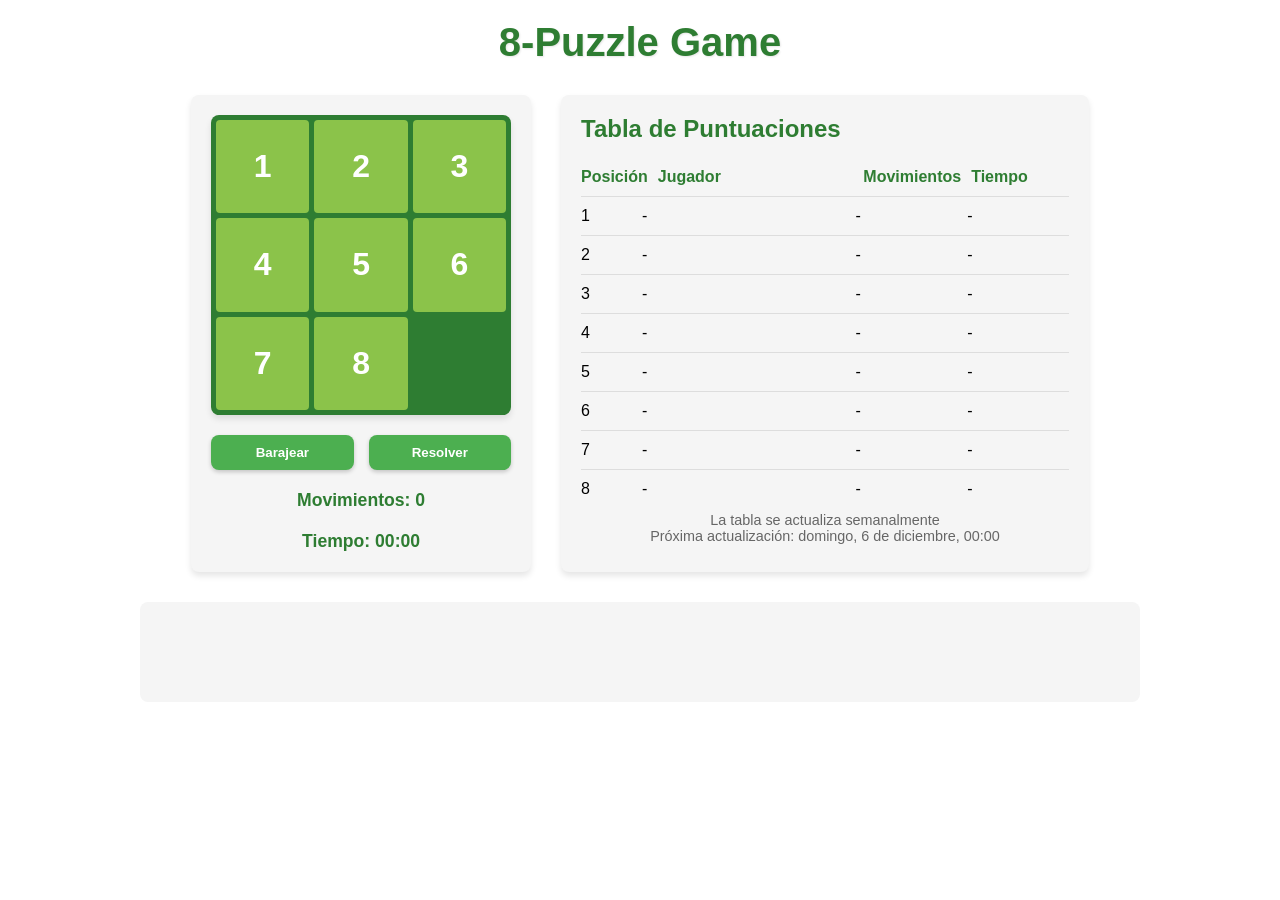
<file: index.html>
<!DOCTYPE html>
<html lang="en">
<head>
    <meta charset="UTF-8">
    <meta name="viewport" content="width=device-width, initial-scale=1.0">
    <title>8-Puzzle Game</title>
    <link rel="icon" href="favicon.svg" type="image/svg+xml">
    <link rel="apple-touch-icon" href="favicon.svg">
    <link rel="shortcut icon" href="favicon.svg" type="image/svg+xml">
    <link rel="manifest" href="manifest.json">
    <link rel="stylesheet" href="styles.css">
    <!-- Content Security Policy -->
    <meta http-equiv="Content-Security-Policy" content="default-src 'self'; script-src 'self' https://pagead2.googlesyndication.com 'unsafe-inline'; style-src 'self' 'unsafe-inline'; img-src 'self' data:;">
    <!-- Google AdSense -->
    <script async src="https://pagead2.googlesyndication.com/pagead/js/adsbygoogle.js?client=ca-pub-XXXXXXXXXXXXXXXX" crossorigin="anonymous"></script>
</head>
<body>
    <div class="container">
        <h1>8-Puzzle Game</h1>
        
        <div class="game-container">
            <div class="puzzle-container">
                <div class="puzzle-board" id="puzzle-board">
                    <!-- Tiles will be generated by JavaScript -->
                </div>
                
                <div class="controls">
                    <button id="shuffle-btn" class="btn">Barajear</button>
                    <button id="solve-btn" class="btn">Resolver</button>
                </div>
                
                <div class="move-counter">
                    <span>Movimientos: </span>
                    <span id="moves">0</span>
                </div>
                
                <div class="timer">
                    <span>Tiempo: </span>
                    <span id="time">00:00</span>
                </div>
            </div>
            
            <div class="scoreboard-container">
                <h2>Tabla de Puntuaciones</h2>
                <div class="scoreboard-header">
                    <span>Posición</span>
                    <span>Jugador</span>
                    <span>Movimientos</span>
                    <span>Tiempo</span>
                </div>
                <div id="scoreboard" class="scoreboard">
                    <!-- Scores will be generated by JavaScript -->
                </div>
                
                <div class="scoreboard-info">
                    <p>La tabla se actualiza semanalmente</p>
                    <p id="next-update"></p>
                </div>
            </div>
        </div>
        
        <!-- Ad container -->
        <div class="ad-container">
            <!-- Google AdSense Ad Unit -->
            <ins class="adsbygoogle"
                 style="display:block"
                 data-ad-client="ca-pub-XXXXXXXXXXXXXXXX"
                 data-ad-slot="XXXXXXXXXX"
                 data-ad-format="auto"
                 data-full-width-responsive="true"></ins>
            <script>
                 (adsbygoogle = window.adsbygoogle || []).push({});
            </script>
        </div>
        
        <!-- Player name modal -->
        <div id="name-modal" class="modal">
            <div class="modal-content">
                <h2>¡Felicidades!</h2>
                <p>Has completado el puzzle en <span id="final-moves">0</span> movimientos y <span id="final-time">00:00</span>.</p>
                <div class="input-group">
                    <label for="player-name">Ingresa tu nombre:</label>
                    <input type="text" id="player-name" maxlength="15" placeholder="Tu nombre">
                </div>
                <button id="save-score" class="btn">Guardar Puntuación</button>
            </div>
        </div>
    </div>
    
    <script src="script.js"></script>
</body>
</html>
</file>
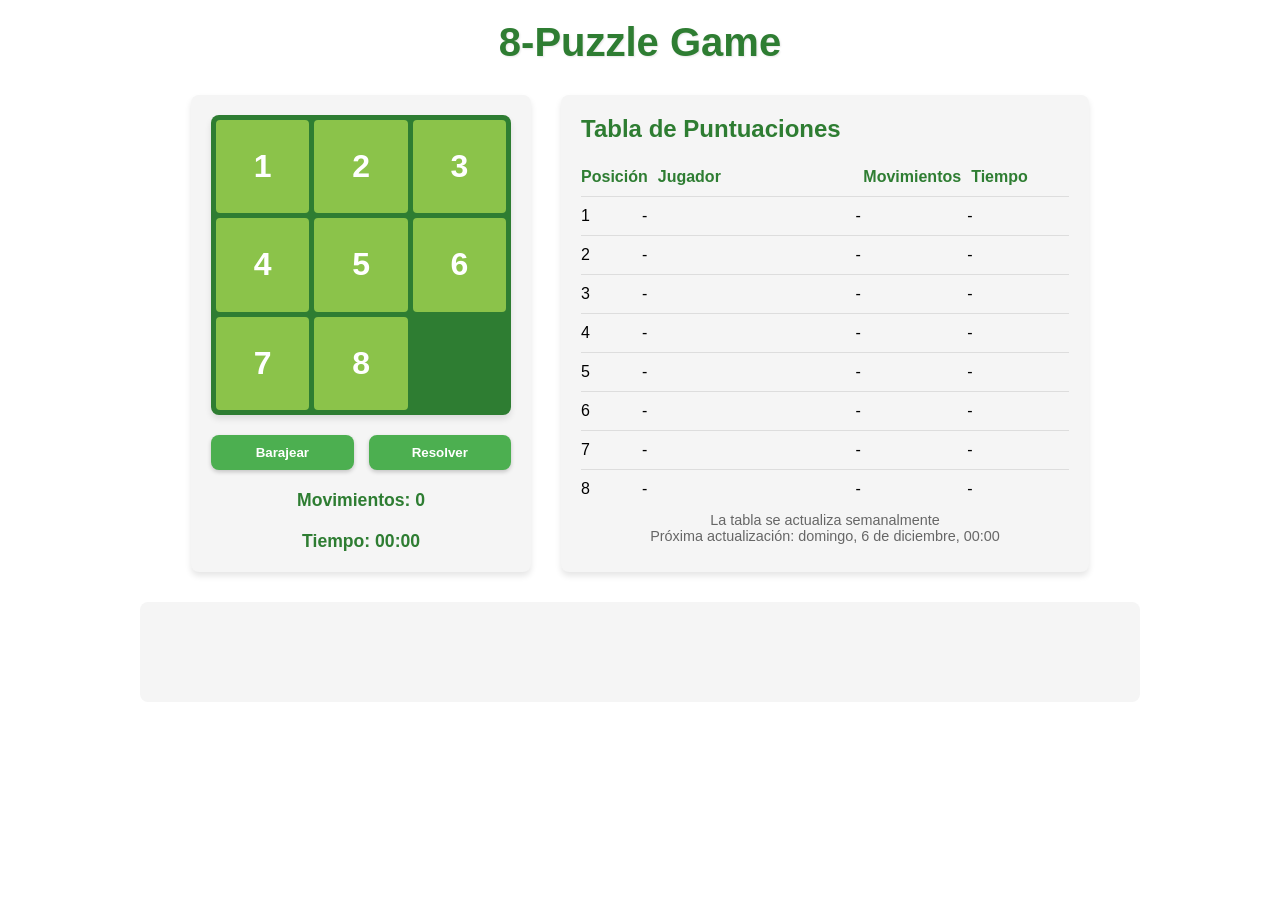
<file: public/index.html>
<!DOCTYPE html>
<html lang="en">
<head>
    <meta charset="UTF-8">
    <meta name="viewport" content="width=device-width, initial-scale=1.0">
    <title>8-Puzzle Game</title>
    <link rel="icon" href="favicon.svg" type="image/svg+xml">
    <link rel="apple-touch-icon" href="favicon.svg">
    <link rel="shortcut icon" href="favicon.svg" type="image/svg+xml">
    <link rel="manifest" href="manifest.json">
    <link rel="stylesheet" href="styles.css">
    <!-- Content Security Policy -->
    <meta http-equiv="Content-Security-Policy" content="default-src 'self'; script-src 'self' https://pagead2.googlesyndication.com https://partner.googleadservices.com https://tpc.googlesyndication.com https://www.googletagservices.com https://adservice.google.com https://www.google-analytics.com 'unsafe-inline'; style-src 'self' 'unsafe-inline'; img-src 'self' data: https://pagead2.googlesyndication.com https://googleads.g.doubleclick.net https://www.google.com https://tpc.googlesyndication.com; frame-src https://googleads.g.doubleclick.net https://tpc.googlesyndication.com;">
    <!-- Google AdSense -->
    <script async src="https://pagead2.googlesyndication.com/pagead/js/adsbygoogle.js?client=ca-pub-4449373134317261" crossorigin="anonymous"></script>
</head>
<body>
    <div class="container">
        <h1>8-Puzzle Game</h1>
        
        <div class="game-container">
            <div class="puzzle-container">
                <div class="puzzle-board" id="puzzle-board">
                    <!-- Tiles will be generated by JavaScript -->
                </div>
                
                <div class="controls">
                    <button id="shuffle-btn" class="btn">Barajear</button>
                    <button id="solve-btn" class="btn">Resolver</button>
                </div>
                
                <div class="move-counter">
                    <span>Movimientos: </span>
                    <span id="moves">0</span>
                </div>
                
                <div class="timer">
                    <span>Tiempo: </span>
                    <span id="time">00:00</span>
                </div>
            </div>
            
            <div class="scoreboard-container">
                <h2>Tabla de Puntuaciones</h2>
                <div class="scoreboard-header">
                    <span>Posición</span>
                    <span>Jugador</span>
                    <span>Movimientos</span>
                    <span>Tiempo</span>
                </div>
                <div id="scoreboard" class="scoreboard">
                    <!-- Scores will be generated by JavaScript -->
                </div>
                
                <div class="scoreboard-info">
                    <p>La tabla se actualiza semanalmente</p>
                    <p id="next-update"></p>
                </div>
            </div>
        </div>
        
        <!-- Ad container -->
        <div class="ad-container">
            <!-- Google AdSense Ad Unit -->
            <ins class="adsbygoogle"
                 style="display:block"
                 data-ad-client="ca-pub-4449373134317261"
                 data-ad-slot="XXXXXXXXXX"
                 data-ad-format="auto"
                 data-full-width-responsive="true"></ins>
            <script>
                 (adsbygoogle = window.adsbygoogle || []).push({});
            </script>
        </div>
        
        <!-- Player name modal -->
        <div id="name-modal" class="modal">
            <div class="modal-content">
                <h2>¡Felicidades!</h2>
                <p>Has completado el puzzle en <span id="final-moves">0</span> movimientos y <span id="final-time">00:00</span>.</p>
                <div class="input-group">
                    <label for="player-name">Ingresa tu nombre:</label>
                    <input type="text" id="player-name" maxlength="15" placeholder="Tu nombre">
                </div>
                <button id="save-score" class="btn">Guardar Puntuación</button>
            </div>
        </div>
    </div>
    
    <script src="script.js"></script>
</body>
</html>
</file>
<file: styles.css>
:root {
  --primary-green: #4caf50;
  --light-green: #8bc34a;
  --dark-green: #2e7d32;
  --white: #ffffff;
  --black: #000000;
  --gray: #f5f5f5;
  --border-radius: 8px;
  --box-shadow: 0 4px 6px rgba(0, 0, 0, 0.1);
  --transition: all 0.3s ease;
}

* {
  margin: 0;
  padding: 0;
  box-sizing: border-box;
  font-family: "Segoe UI", Tahoma, Geneva, Verdana, sans-serif;
}

body {
  background-color: var(--white);
  color: var(--black);
  min-height: 100vh;
  display: flex;
  justify-content: center;
  padding: 20px;
}

.container {
  max-width: 1000px;
  width: 100%;
}

h1 {
  text-align: center;
  color: var(--dark-green);
  margin-bottom: 30px;
  font-size: 2.5rem;
  text-shadow: 1px 1px 2px rgba(0, 0, 0, 0.1);
}

h2 {
  color: var(--dark-green);
  margin-bottom: 15px;
  font-size: 1.5rem;
}

.game-container {
  display: flex;
  flex-wrap: wrap;
  gap: 30px;
  justify-content: center;
  margin-bottom: 30px;
}

.puzzle-container {
  background-color: var(--gray);
  padding: 20px;
  border-radius: var(--border-radius);
  box-shadow: var(--box-shadow);
  display: flex;
  flex-direction: column;
  align-items: center;
  gap: 20px;
}

.puzzle-board {
  width: 300px;
  height: 300px;
  display: grid;
  grid-template-columns: repeat(3, 1fr);
  grid-template-rows: repeat(3, 1fr);
  gap: 5px;
  background-color: var(--dark-green);
  padding: 5px;
  border-radius: var(--border-radius);
  box-shadow: var(--box-shadow);
}

.tile {
  background-color: var(--light-green);
  display: flex;
  justify-content: center;
  align-items: center;
  font-size: 2rem;
  font-weight: bold;
  color: var(--white);
  border-radius: 4px;
  cursor: pointer;
  transition: var(--transition);
  user-select: none;
}

.tile:hover {
  background-color: var(--primary-green);
}

.empty {
  background-color: transparent;
  cursor: default;
}

.empty:hover {
  background-color: transparent;
}

.controls {
  display: flex;
  gap: 15px;
  width: 100%;
}

.btn {
  background-color: var(--primary-green);
  color: var(--white);
  border: none;
  padding: 10px 20px;
  border-radius: var(--border-radius);
  cursor: pointer;
  font-weight: bold;
  flex: 1;
  transition: var(--transition);
  box-shadow: 0 2px 4px rgba(0, 0, 0, 0.2);
}

.btn:hover {
  background-color: var(--dark-green);
  transform: translateY(-2px);
  box-shadow: 0 4px 8px rgba(0, 0, 0, 0.2);
}

.btn:active {
  transform: translateY(0);
  box-shadow: 0 2px 4px rgba(0, 0, 0, 0.2);
}

.move-counter,
.timer {
  font-size: 1.1rem;
  font-weight: bold;
  color: var(--dark-green);
}

.scoreboard-container {
  background-color: var(--gray);
  padding: 20px;
  border-radius: var(--border-radius);
  box-shadow: var(--box-shadow);
  min-width: 300px;
}

.scoreboard-header,
.scoreboard-item {
  display: grid;
  grid-template-columns: 0.5fr 2fr 1fr 1fr;
  gap: 10px;
  padding: 10px 0;
  border-bottom: 1px solid #ddd;
}

.scoreboard-header {
  font-weight: bold;
  color: var(--dark-green);
}

.scoreboard {
  max-height: 300px;
  overflow-y: auto;
  margin-bottom: 15px;
}

.scoreboard-info {
  font-size: 0.9rem;
  color: #666;
  text-align: center;
  margin-top: 10px;
}

.ad-container {
  margin: 30px 0;
  width: 100%;
  min-height: 100px;
  background-color: var(--gray);
  border-radius: var(--border-radius);
  overflow: hidden;
}

/* Modal styles */
.modal {
  display: none;
  position: fixed;
  top: 0;
  left: 0;
  width: 100%;
  height: 100%;
  background-color: rgba(0, 0, 0, 0.5);
  z-index: 1000;
  justify-content: center;
  align-items: center;
}

.modal-content {
  background-color: var(--white);
  padding: 30px;
  border-radius: var(--border-radius);
  box-shadow: var(--box-shadow);
  max-width: 400px;
  width: 100%;
  text-align: center;
}

.input-group {
  margin: 20px 0;
  text-align: left;
}

.input-group label {
  display: block;
  margin-bottom: 5px;
  font-weight: bold;
  color: var(--dark-green);
}

.input-group input {
  width: 100%;
  padding: 10px;
  border: 2px solid var(--light-green);
  border-radius: var(--border-radius);
  font-size: 1rem;
}

.input-group input:focus {
  outline: none;
  border-color: var(--primary-green);
}

/* Responsive styles */
@media (max-width: 768px) {
  .game-container {
    flex-direction: column;
  }

  .puzzle-board {
    width: 280px;
    height: 280px;
  }

  .scoreboard-header,
  .scoreboard-item {
    grid-template-columns: 0.5fr 1.5fr 1fr 1fr;
    font-size: 0.9rem;
  }
}

@media (max-width: 480px) {
  .puzzle-board {
    width: 240px;
    height: 240px;
  }

  .tile {
    font-size: 1.5rem;
  }

  .scoreboard-header,
  .scoreboard-item {
    grid-template-columns: 0.5fr 1fr 1fr 1fr;
    font-size: 0.8rem;
    gap: 5px;
  }
}
</file>
<file: public/styles.css>
:root {
  --primary-green: #4caf50;
  --light-green: #8bc34a;
  --dark-green: #2e7d32;
  --white: #ffffff;
  --black: #000000;
  --gray: #f5f5f5;
  --border-radius: 8px;
  --box-shadow: 0 4px 6px rgba(0, 0, 0, 0.1);
  --transition: all 0.3s ease;
}

* {
  margin: 0;
  padding: 0;
  box-sizing: border-box;
  font-family: "Segoe UI", Tahoma, Geneva, Verdana, sans-serif;
}

body {
  background-color: var(--white);
  color: var(--black);
  min-height: 100vh;
  display: flex;
  justify-content: center;
  padding: 20px;
}

.container {
  max-width: 1000px;
  width: 100%;
}

h1 {
  text-align: center;
  color: var(--dark-green);
  margin-bottom: 30px;
  font-size: 2.5rem;
  text-shadow: 1px 1px 2px rgba(0, 0, 0, 0.1);
}

h2 {
  color: var(--dark-green);
  margin-bottom: 15px;
  font-size: 1.5rem;
}

.game-container {
  display: flex;
  flex-wrap: wrap;
  gap: 30px;
  justify-content: center;
  margin-bottom: 30px;
}

.puzzle-container {
  background-color: var(--gray);
  padding: 20px;
  border-radius: var(--border-radius);
  box-shadow: var(--box-shadow);
  display: flex;
  flex-direction: column;
  align-items: center;
  gap: 20px;
}

.puzzle-board {
  width: 300px;
  height: 300px;
  display: grid;
  grid-template-columns: repeat(3, 1fr);
  grid-template-rows: repeat(3, 1fr);
  gap: 5px;
  background-color: var(--dark-green);
  padding: 5px;
  border-radius: var(--border-radius);
  box-shadow: var(--box-shadow);
}

.tile {
  background-color: var(--light-green);
  display: flex;
  justify-content: center;
  align-items: center;
  font-size: 2rem;
  font-weight: bold;
  color: var(--white);
  border-radius: 4px;
  cursor: pointer;
  transition: var(--transition);
  user-select: none;
}

.tile:hover {
  background-color: var(--primary-green);
}

.empty {
  background-color: transparent;
  cursor: default;
}

.empty:hover {
  background-color: transparent;
}

.controls {
  display: flex;
  gap: 15px;
  width: 100%;
}

.btn {
  background-color: var(--primary-green);
  color: var(--white);
  border: none;
  padding: 10px 20px;
  border-radius: var(--border-radius);
  cursor: pointer;
  font-weight: bold;
  flex: 1;
  transition: var(--transition);
  box-shadow: 0 2px 4px rgba(0, 0, 0, 0.2);
}

.btn:hover {
  background-color: var(--dark-green);
  transform: translateY(-2px);
  box-shadow: 0 4px 8px rgba(0, 0, 0, 0.2);
}

.btn:active {
  transform: translateY(0);
  box-shadow: 0 2px 4px rgba(0, 0, 0, 0.2);
}

.move-counter,
.timer {
  font-size: 1.1rem;
  font-weight: bold;
  color: var(--dark-green);
}

.scoreboard-container {
  background-color: var(--gray);
  padding: 20px;
  border-radius: var(--border-radius);
  box-shadow: var(--box-shadow);
  min-width: 300px;
}

.scoreboard-header,
.scoreboard-item {
  display: grid;
  grid-template-columns: 0.5fr 2fr 1fr 1fr;
  gap: 10px;
  padding: 10px 0;
  border-bottom: 1px solid #ddd;
}

.scoreboard-header {
  font-weight: bold;
  color: var(--dark-green);
}

.scoreboard {
  max-height: 300px;
  overflow-y: auto;
  margin-bottom: 15px;
}

.scoreboard-info {
  font-size: 0.9rem;
  color: #666;
  text-align: center;
  margin-top: 10px;
}

.ad-container {
  margin: 30px 0;
  width: 100%;
  min-height: 100px;
  background-color: var(--gray);
  border-radius: var(--border-radius);
  overflow: hidden;
}

/* Modal styles */
.modal {
  display: none;
  position: fixed;
  top: 0;
  left: 0;
  width: 100%;
  height: 100%;
  background-color: rgba(0, 0, 0, 0.5);
  z-index: 1000;
  justify-content: center;
  align-items: center;
}

.modal-content {
  background-color: var(--white);
  padding: 30px;
  border-radius: var(--border-radius);
  box-shadow: var(--box-shadow);
  max-width: 400px;
  width: 100%;
  text-align: center;
}

.input-group {
  margin: 20px 0;
  text-align: left;
}

.input-group label {
  display: block;
  margin-bottom: 5px;
  font-weight: bold;
  color: var(--dark-green);
}

.input-group input {
  width: 100%;
  padding: 10px;
  border: 2px solid var(--light-green);
  border-radius: var(--border-radius);
  font-size: 1rem;
}

.input-group input:focus {
  outline: none;
  border-color: var(--primary-green);
}

/* Responsive styles */
@media (max-width: 768px) {
  .game-container {
    flex-direction: column;
  }

  .puzzle-board {
    width: 280px;
    height: 280px;
  }

  .scoreboard-header,
  .scoreboard-item {
    grid-template-columns: 0.5fr 1.5fr 1fr 1fr;
    font-size: 0.9rem;
  }
}

@media (max-width: 480px) {
  .puzzle-board {
    width: 240px;
    height: 240px;
  }

  .tile {
    font-size: 1.5rem;
  }

  .scoreboard-header,
  .scoreboard-item {
    grid-template-columns: 0.5fr 1fr 1fr 1fr;
    font-size: 0.8rem;
    gap: 5px;
  }
}
</file>
